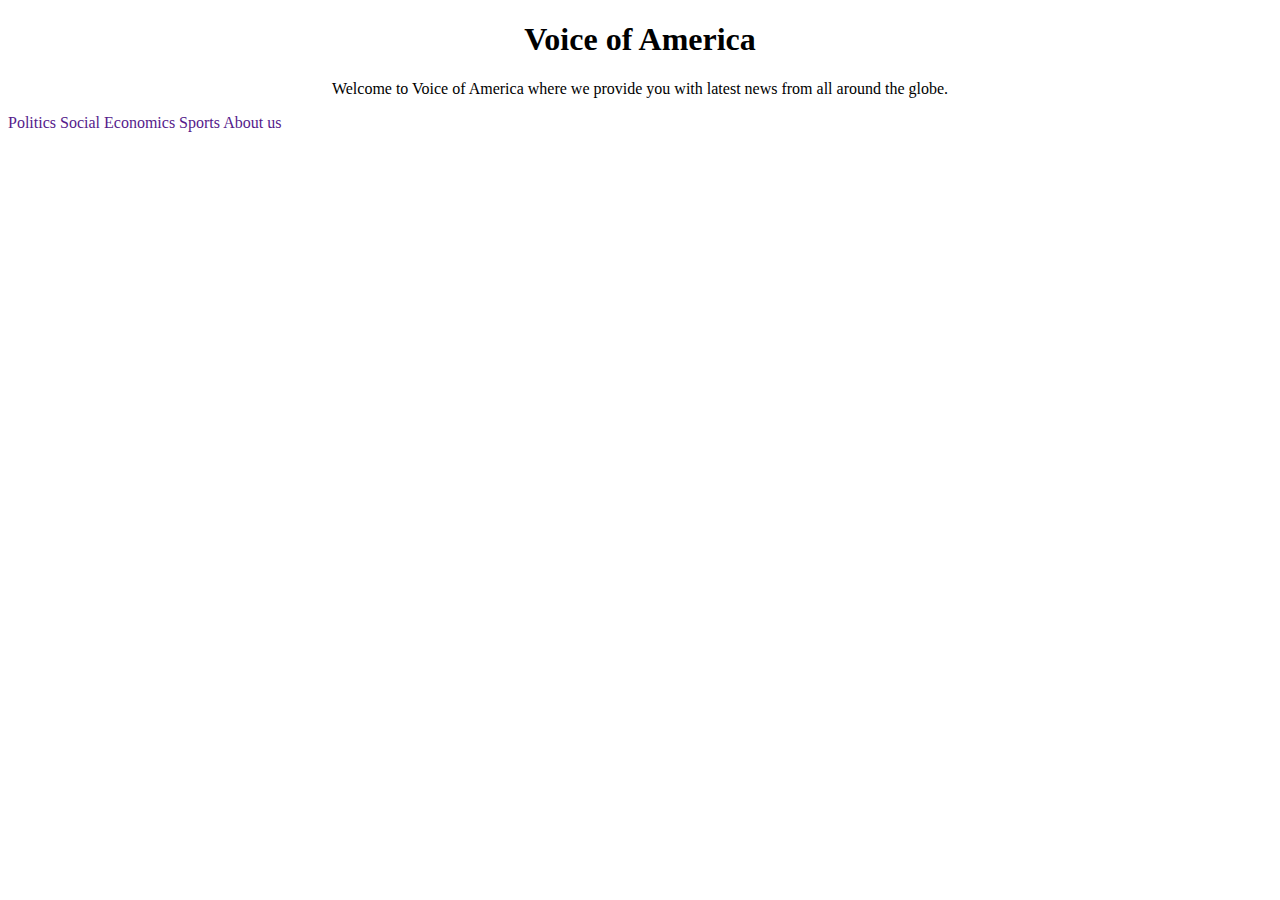
<file: index.html>
<!DOCTYPE html>
<html lang="en">
<head>
    <link rel="stylesheet" href="css/index.css">
    <link rel="shortcut icon" href="assets/img/voa.png" type="image/x-icon">
    <meta charset="UTF-8">
    <meta name="viewport" content="width=device-width, initial-scale=1.0">
    <title>Voice of America</title>
</head>
<body>
    <h1>Voice of America</h1>
    <P>Welcome to Voice of America where we provide you with latest news from all around the globe.</P>
    <a href="">Politics</a>
    <a href="">Social</a>
    <a href="">Economics</a>
    <a href="">Sports</a>
    <a href="">About us</a>
</body>
</html>
</file>
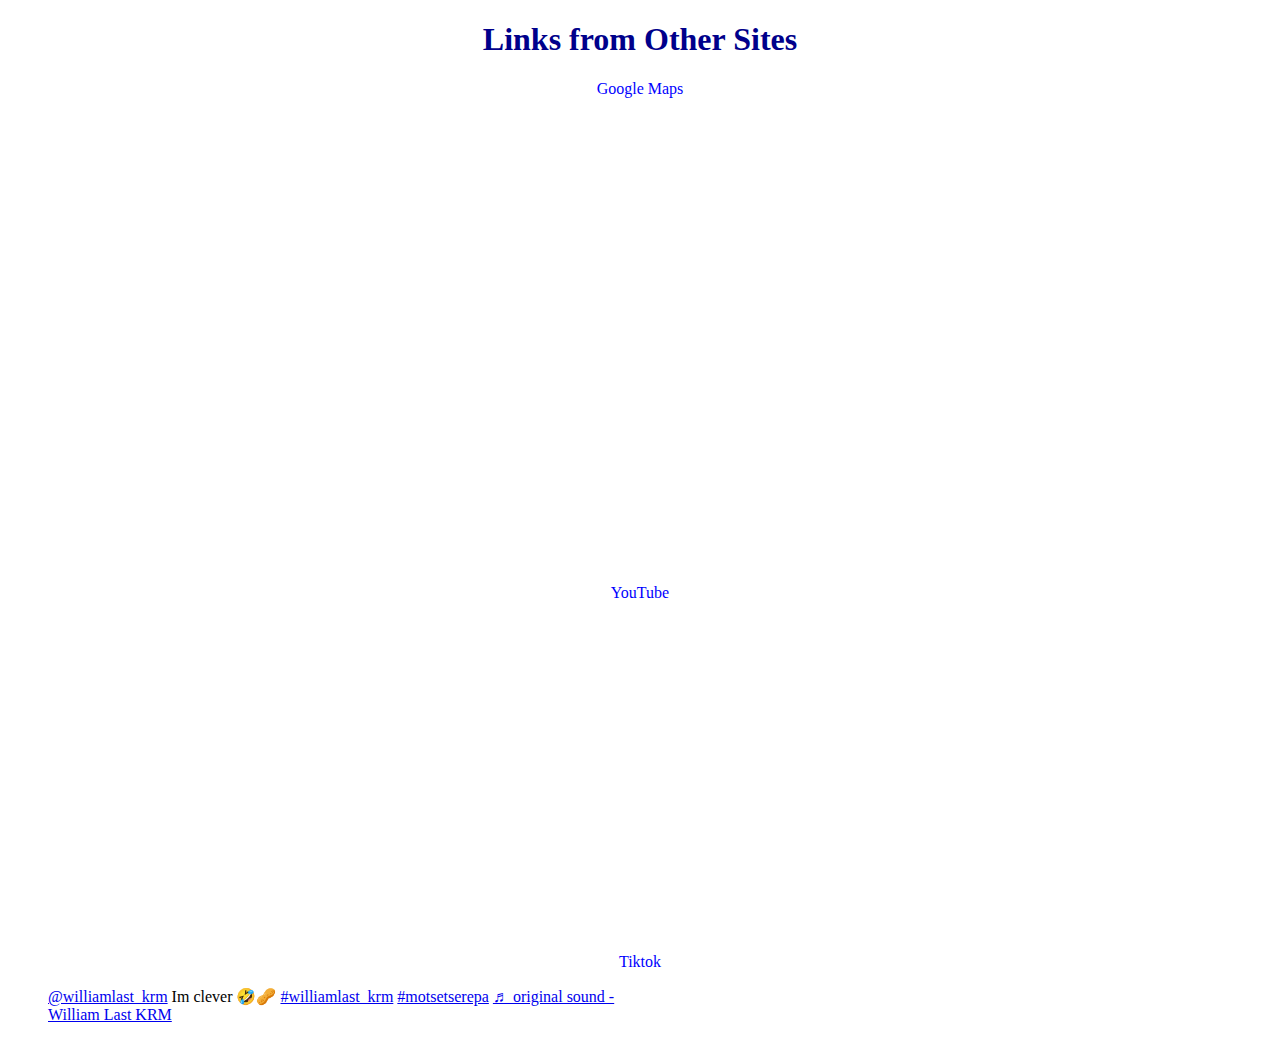
<file: links.html>
<!DOCTYPE html>
<html lang="en">
<head>
    <link rel="stylesheet" href="assets/css/links.css">
    <link rel="shortcut icon" href="assets/img/link.png" type="image/x-icon">
    <meta charset="UTF-8">
    <meta name="viewport" content="width=device-width, initial-scale=1.0">
    <title>Links</title>
</head>
<body>
    <h1>Links from Other Sites</h1>
    <p>Google Maps</p>
    <iframe src="https://www.google.com/maps/embed?pb=!1m18!1m12!1m3!1d3988.808976859956!2d36.81848937362661!3d-1.2888124356260822!2m3!1f0!2f0!3f0!3m2!1i1024!2i768!4f13.1!3m3!1m2!1s0x182f10d8677431ef%3A0x2177c33329382394!2sKICC%20Car%20Park!5e0!3m2!1sen!2ske!4v1769588202183!5m2!1sen!2ske" width="600" height="450" style="border:0;" allowfullscreen="" loading="lazy" referrerpolicy="no-referrer-when-downgrade"></iframe>
    <p>YouTube</p>
    <iframe width="560" height="315" src="https://www.youtube.com/embed/t3nappMZwpI?si=QFkAm2ik1ytKlL8-" title="YouTube video player" frameborder="0" allow="accelerometer; autoplay; clipboard-write; encrypted-media; gyroscope; picture-in-picture; web-share" referrerpolicy="strict-origin-when-cross-origin" allowfullscreen></iframe>
    <p>Tiktok</p>
    <blockquote class="tiktok-embed" cite="https://www.tiktok.com/@williamlast_krm/video/7325501609037810949" data-video-id="7325501609037810949" style="max-width: 605px;min-width: 325px;" > <section> <a target="_blank" title="@williamlast_krm" href="https://www.tiktok.com/@williamlast_krm?refer=embed">@williamlast_krm</a> Im clever 🤣🥜 <a title="williamlast_krm" target="_blank" href="https://www.tiktok.com/tag/williamlast_krm?refer=embed">#williamlast_krm</a> <a title="motsetserepa" target="_blank" href="https://www.tiktok.com/tag/motsetserepa?refer=embed">#motsetserepa</a> <a target="_blank" title="♬ original sound - William Last KRM" href="https://www.tiktok.com/music/original-sound-7325501648340159238?refer=embed">♬ original sound - William Last KRM</a> </section> </blockquote> <script async src="https://www.tiktok.com/embed.js"></script>
</body>
</html>
</file>
<file: css/index.css>
h1{
    text-align: center;
    font-weight: bolder;
    color: black;
}
p{
    text-align: center;
    font-weight: 100;
}
a{
    text-decoration: none;
    text-align: center;
    justify-content: space-between;
}
</file>
<file: assets/css/links.css>
h1{
    text-align: center;
    font-weight: bolder;
    color: darkblue;
}
p{
    text-align: center;
    color: blue;
}
</file>
